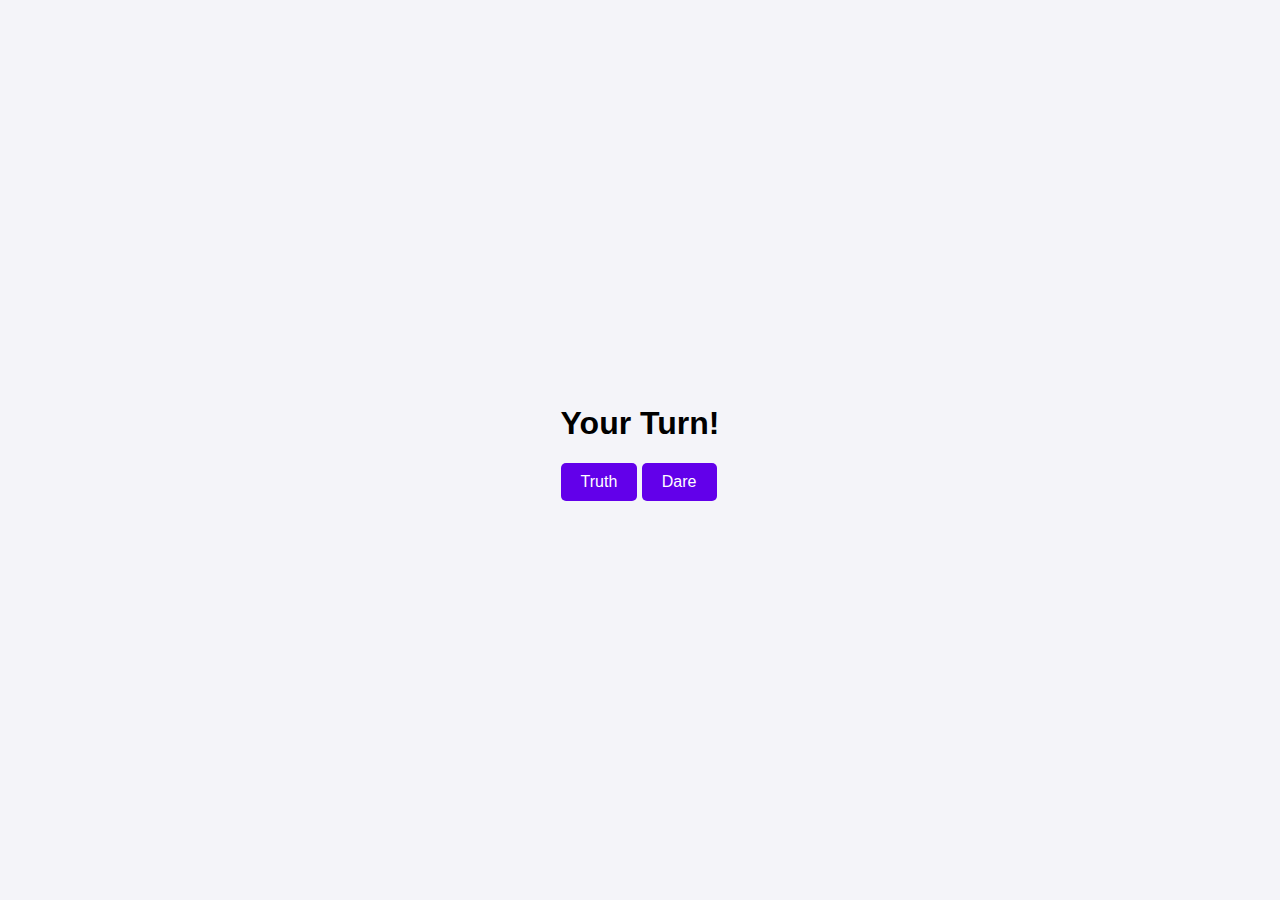
<file: truth or dare/public/game.html>
<!DOCTYPE html>
<html lang="en">
<head>
  <meta charset="UTF-8">
  <meta name="viewport" content="width=device-width, initial-scale=1.0">
  <title>Truth & Dare - Your Turn</title>
  <link rel="stylesheet" href="styles.css">
</head>
<body>
  <div class="container">
    <h1>Your Turn!</h1>
    <div id="task">
      <button id="truthBtn">Truth</button>
      <button id="dareBtn">Dare</button>
    </div>
    <p id="result"></p>
  </div>
  <script src="script.js"></script>
</body>
</html>
</file>
<file: truth or dare/public/styles.css>
body {
    font-family: Arial, sans-serif;
    background-color: #f4f4f9;
    display: flex;
    justify-content: center;
    align-items: center;
    height: 100vh;
    margin: 0;
  }
  
  .lobby {
    text-align: center;
    background: white;
    padding: 20px;
    border-radius: 10px;
    box-shadow: 0 4px 6px rgba(0, 0, 0, 0.1);
  }
  
  #players-list {
    margin: 20px 0;
  }
  
  button {
    padding: 10px 20px;
    font-size: 16px;
    cursor: pointer;
    border: none;
    background-color: #6200ea;
    color: white;
    border-radius: 5px;
  }
  
  button:disabled {
    background-color: #ccc;
    cursor: not-allowed;
  }
</file>
